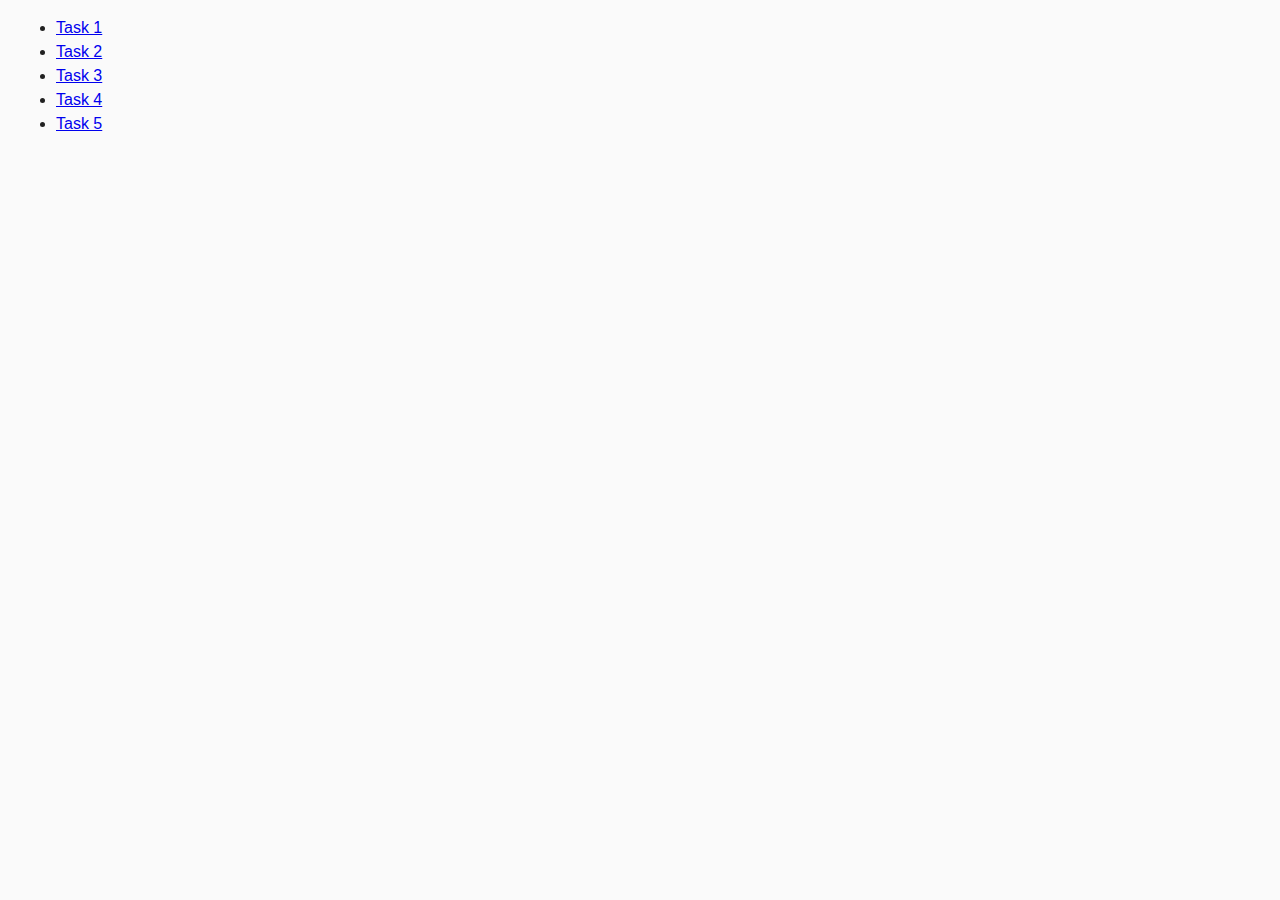
<file: index.html>
<!DOCTYPE html>
<html lang="en">
  <head>
    <meta charset="UTF-8" />
    <meta http-equiv="X-UA-Compatible" content="IE=edge" />
    <meta name="viewport" content="width=device-width, initial-scale=1.0" />
    <link
      rel="icon"
      type="image/png"
      sizes="16x16"
      href="./assets/favicon-16x16.png"
    />
    <title>Homework 7</title>
    <link rel="stylesheet" href="./css/common.css" />
  </head>
  <body>
    <ul>
      <li><a href="./task-1.html">Task 1</a></li>
      <li><a href="./task-2.html">Task 2</a></li>
      <li><a href="./task-3.html">Task 3</a></li>
      <li><a href="./task-4.html">Task 4</a></li>
      <li><a href="./task-5.html">Task 5</a></li>
    </ul>
  </body>
</html>
</file>
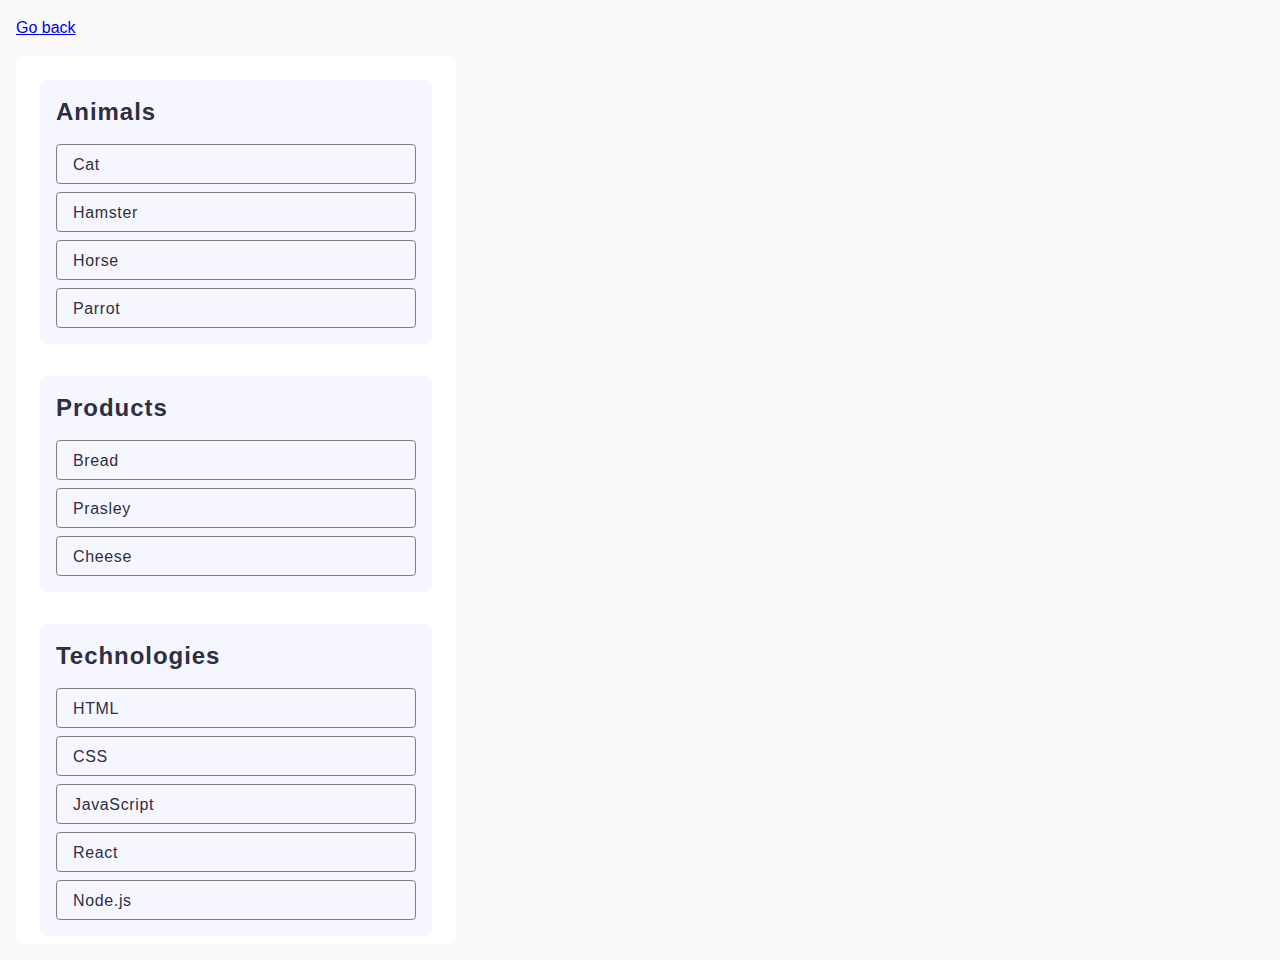
<file: task-1.html>
<!DOCTYPE html>
<html lang="en">
  <head>
    <meta charset="UTF-8" />
    <meta http-equiv="X-UA-Compatible" content="IE=edge" />
    <meta name="viewport" content="width=device-width, initial-scale=1.0" />
    <link
      rel="icon"
      type="image/png"
      sizes="16x16"
      href="./assets/favicon-16x16.png"
    />
    <title>Task 1</title>
    <link rel="stylesheet" href="./css/common.css" />
  </head>
  <body>
    <p><a href="./index.html">Go back</a></p>

    <ul id="categories">
      <li class="item">
        <h2>Animals</h2>

        <ul>
          <li>Cat</li>
          <li>Hamster</li>
          <li>Horse</li>
          <li>Parrot</li>
        </ul>
      </li>
      <li class="item">
        <h2>Products</h2>

        <ul>
          <li>Bread</li>
          <li>Prasley</li>
          <li>Cheese</li>
        </ul>
      </li>
      <li class="item">
        <h2>Technologies</h2>

        <ul>
          <li>HTML</li>
          <li>CSS</li>
          <li>JavaScript</li>
          <li>React</li>
          <li>Node.js</li>
        </ul>
      </li>
    </ul>

    <script src="./js/task-1.js" type="module"></script>
  </body>
</html>
</file>
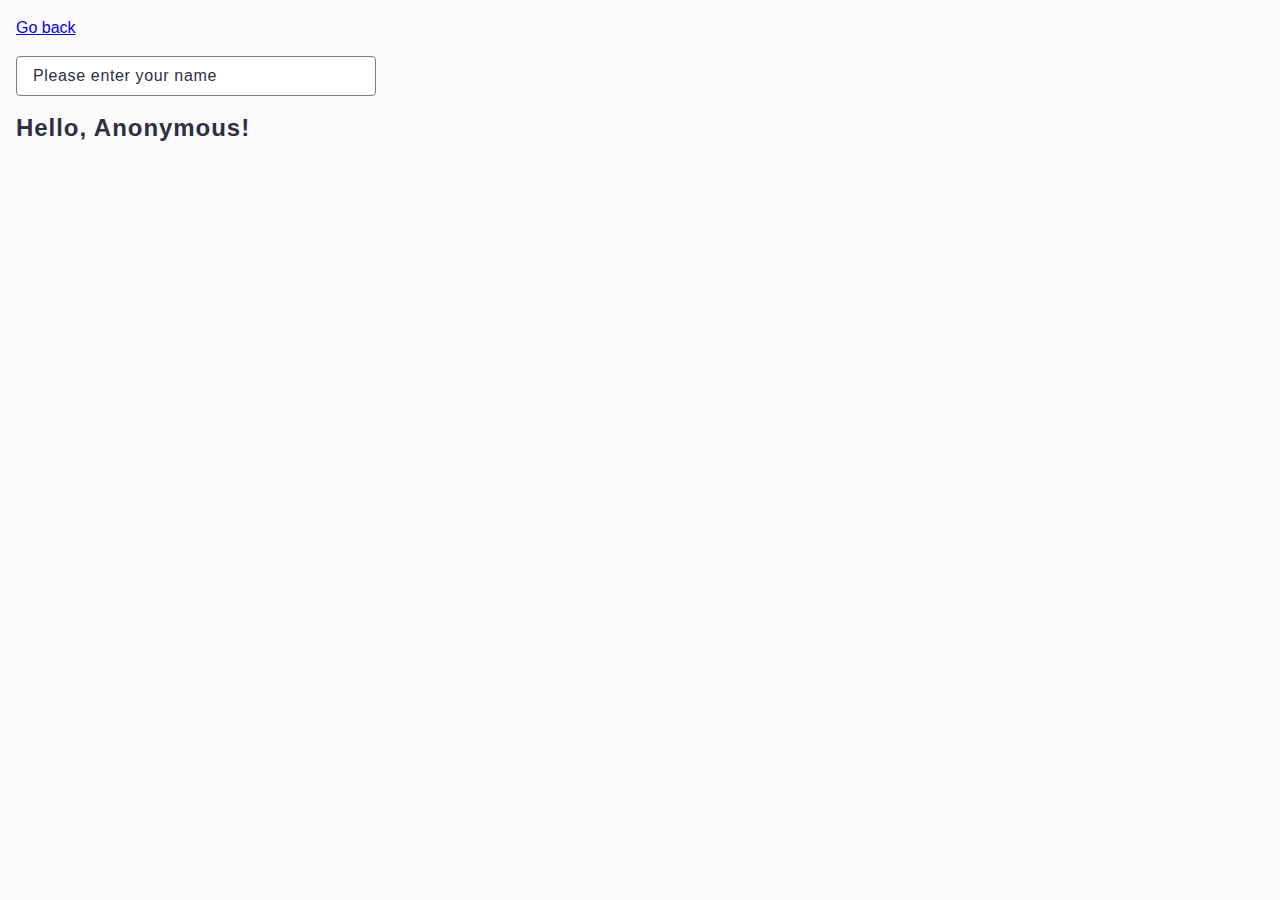
<file: task-3.html>
<!DOCTYPE html>
<html lang="en">
  <head>
    <meta charset="UTF-8" />
    <meta http-equiv="X-UA-Compatible" content="IE=edge" />
    <meta name="viewport" content="width=device-width, initial-scale=1.0" />
    <link
      rel="icon"
      type="image/png"
      sizes="16x16"
      href="./assets/favicon-16x16.png"
    />
    <title>Task 3</title>
    <link rel="stylesheet" href="./css/common.css" />
  </head>
  <body>
    <p><a href="./index.html">Go back</a></p>

    <input type="text" id="name-input" placeholder="Please enter your name" />
    <h1>Hello, <span id="name-output">Anonymous</span>!</h1>

    <script src="./js/task-3.js" type="module"></script>
  </body>
</html>
</file>
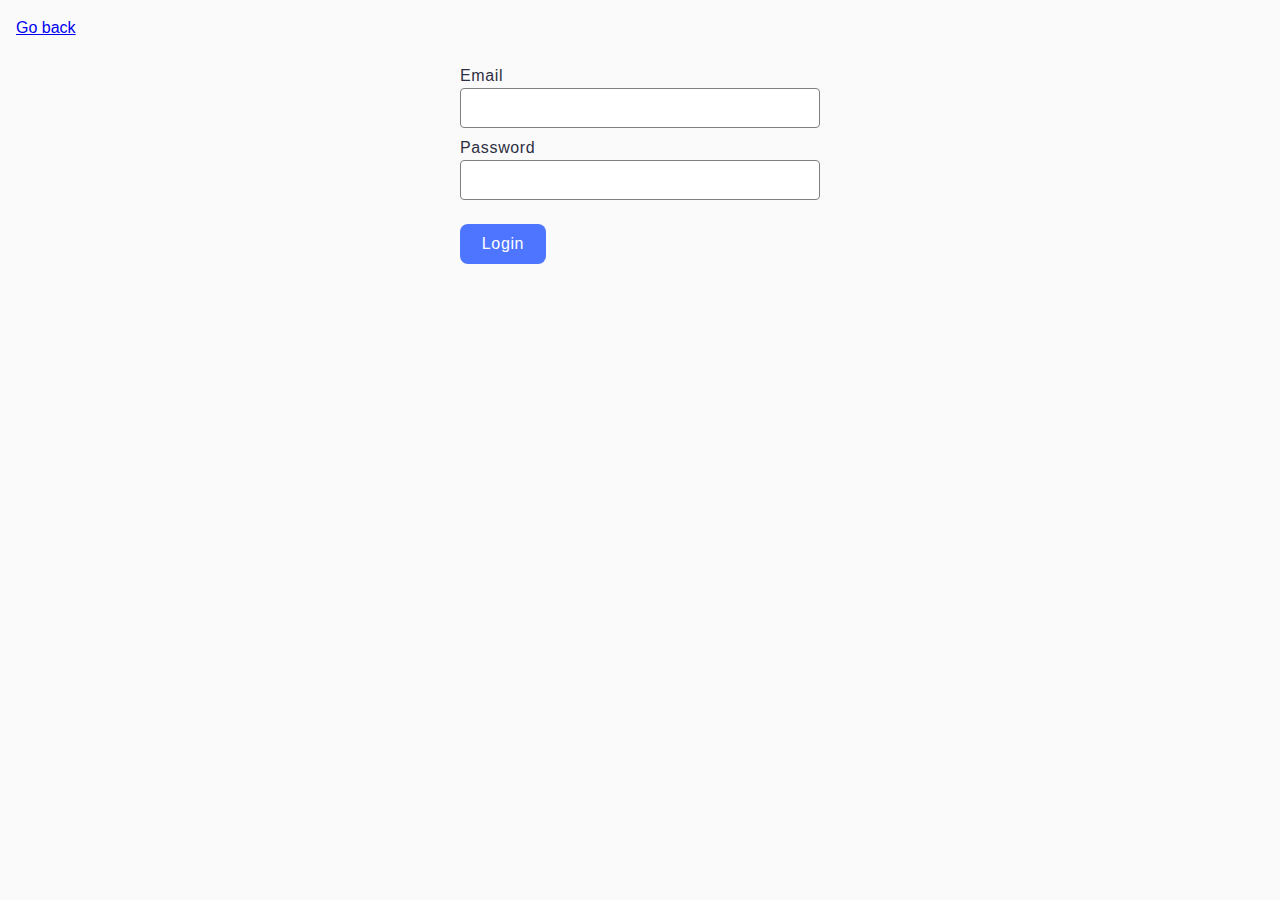
<file: task-4.html>
<!DOCTYPE html>
<html lang="en">
  <head>
    <meta charset="UTF-8" />
    <meta http-equiv="X-UA-Compatible" content="IE=edge" />
    <meta name="viewport" content="width=device-width, initial-scale=1.0" />
    <link
      rel="icon"
      type="image/png"
      sizes="16x16"
      href="./assets/favicon-16x16.png"
    />
    <title>Task 4</title>
    <link rel="stylesheet" href="./css/common.css" />
  </head>
  <body>
    <p><a href="./index.html">Go back</a></p>

    <form class="login-form">
      <label>
        Email
        <input type="email" name="email" />
      </label>
      <label>
        Password
        <input type="password" name="password" />
      </label>
      <button type="submit">Login</button>
    </form>

    <script src="./js/task-4.js" type="module"></script>
  </body>
</html>
</file>
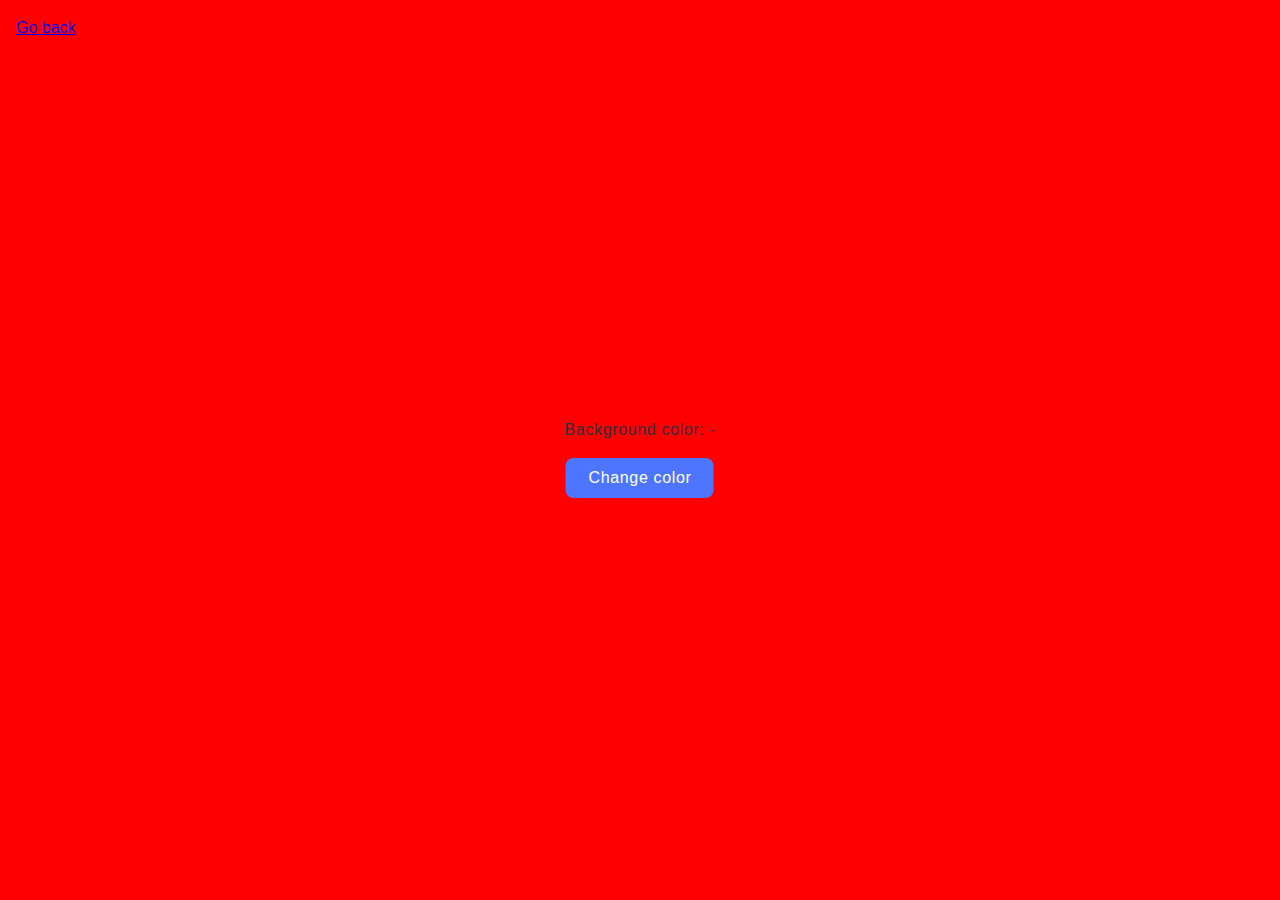
<file: task-5.html>
<!DOCTYPE html>
<html lang="en">
  <head>
    <meta charset="UTF-8" />
    <meta http-equiv="X-UA-Compatible" content="IE=edge" />
    <meta name="viewport" content="width=device-width, initial-scale=1.0" />
    <link
      rel="icon"
      type="image/png"
      sizes="16x16"
      href="./assets/favicon-16x16.png"
    />
    <title>Task 5</title>
    <link rel="stylesheet" href="./css/common.css" />
  </head>
  <body>
    <p><a href="./index.html">Go back</a></p>

    <div class="widget">
      <p>Background color: <span class="color">-</span></p>
      <button type="button" class="change-color">Change color</button>
    </div>

    <script src="./js/task-5.js" type="module"></script>
  </body>
</html>
</file>
<file: css/common.css>
* {
  box-sizing: border-box;
}

body {
  margin: 16px;
  font-family: -apple-system, BlinkMacSystemFont, 'Segoe UI', Roboto, Oxygen,
    Ubuntu, Cantarell, 'Open Sans', 'Helvetica Neue', sans-serif;
  -webkit-font-smoothing: antialiased;
  -moz-osx-font-smoothing: grayscale;
  background-color: #fafafa;
  color: #212121;
  line-height: 1.5;
}

/* #region Task 1 css */

#categories {
  display: flex;
  flex-direction: column;
  list-style-type: none;
  font-family: 'Montserrat', sans-serif;
  letter-spacing: 0.04em;
  color: #2e2f42;
  padding: 24px;
  border-radius: 8px;

  width: 440px;
  height: 888px;
  background: #fff;
  gap: 24px;
}

#categories li {
  color: #2e2f42;
  border-radius: 8px;
  padding: 16px;
  width: 392px;

  background: #f6f6fe;
}
#categories li:not(:last-child) {
  margin-bottom: 8px;
}

#categories ul {
  width: 360px;
  padding: 0;
  list-style-type: none;
  gap: 8px;
}

#categories h2 {
  margin: 0 0 16px;
  font-family: 'Montserrat', sans-serif;
  font-weight: 600;
  font-size: 24px;
  line-height: 133%;
  letter-spacing: 0.04em;
  color: #2e2f42;
}

#categories ul li {
  padding: 8px 16px;
  width: 100%;
  height: 40px;
  border: 1px solid #808080;
  border-radius: 4px;
  font-family: 'Montserrat', sans-serif;
  font-weight: 400;
  font-size: 16px;
  line-height: 150%;
  letter-spacing: 0.04em;
  color: #2e2f42;
}

/* #endregion */

/* #region Task 2 css */
.gallery {
  margin: 0 auto;
  padding: 100px 0;
  width: 1128px;
  display: flex;
  flex-wrap: wrap;
  flex-direction: row;
  gap: 24px;
}

.gallery li {
  list-style-type: none;
}

.gallery li img {
  max-width: 360px;
  height: 300px;
}

/* #endregion */

/* #region Task 3 css */
#name-input {
  width: 360px;
  height: 40px;
  padding: 8px 16px;
  border: 1px solid #808080;
  border-radius: 4px;
  margin-bottom: 16px;
}

#name-input::placeholder {
  font-family: 'Montserrat', sans-serif;
  font-weight: 400;
  font-size: 16px;
  line-height: 150%;
  letter-spacing: 0.04em;
  color: #2e2f42;
}

h1 {
  margin: 0;
  font-family: 'Montserrat', sans-serif;
  font-weight: 600;
  font-size: 24px;
  line-height: 133%;
  letter-spacing: 0.04em;
  color: #2e2f42;
}
/* #endregion */

/* #region Task 4 css */

.login-form {
  margin: 24px auto;
  display: flex;
  flex-direction: column;
  width: 360px;
  height: 152px;
}

.login-form label {
  display: flex;
  flex-direction: column;
  font-family: 'Montserrat', sans-serif;
  font-weight: 400;
  font-size: 16px;
  line-height: 150%;
  letter-spacing: 0.04em;
  color: #2e2f42;
  margin-bottom: 8px;
}

.login-form input {
  border: 1px solid #808080;
  border-radius: 4px;
  width: 360px;
  height: 40px;
  padding: 0 16px;
}

.login-form input:active {
  border: 1px solid #000;
  border-radius: 4px;
  width: 360px;
  height: 40px;
}

button {
  border: 0;
  margin-top: 16px;
  border-radius: 8px;
  padding: 8px 16px;
  width: 86px;
  height: 40px;
  background: #4e75ff;
  font-family: 'Montserrat', sans-serif;
  font-weight: 500;
  font-size: 16px;
  line-height: 150%;
  letter-spacing: 0.04em;
  color: #fff;
}

button:hover {
  background: #6c8cff;
  cursor: pointer;
}

/* #endregion */

/* #region Task 5 css */

.change-color {
  margin: 0;
  border-radius: 8px;
  padding: 8px 16px;
  width: 148px;
  height: 40px;
}

.widget {
  position: absolute;
  top: 50%;
  left: 50%;
  transform: translate(-50%, -50%);
  display: flex;
  flex-direction: column;
  justify-content: center;
  align-items: center;
}

.widget p {
  font-family: 'Montserrat', sans-serif;
  font-weight: 400;
  font-size: 16px;
  line-height: 150%;
  letter-spacing: 0.04em;
  color: #2e2f42;
}
/* #endregion */
</file>
